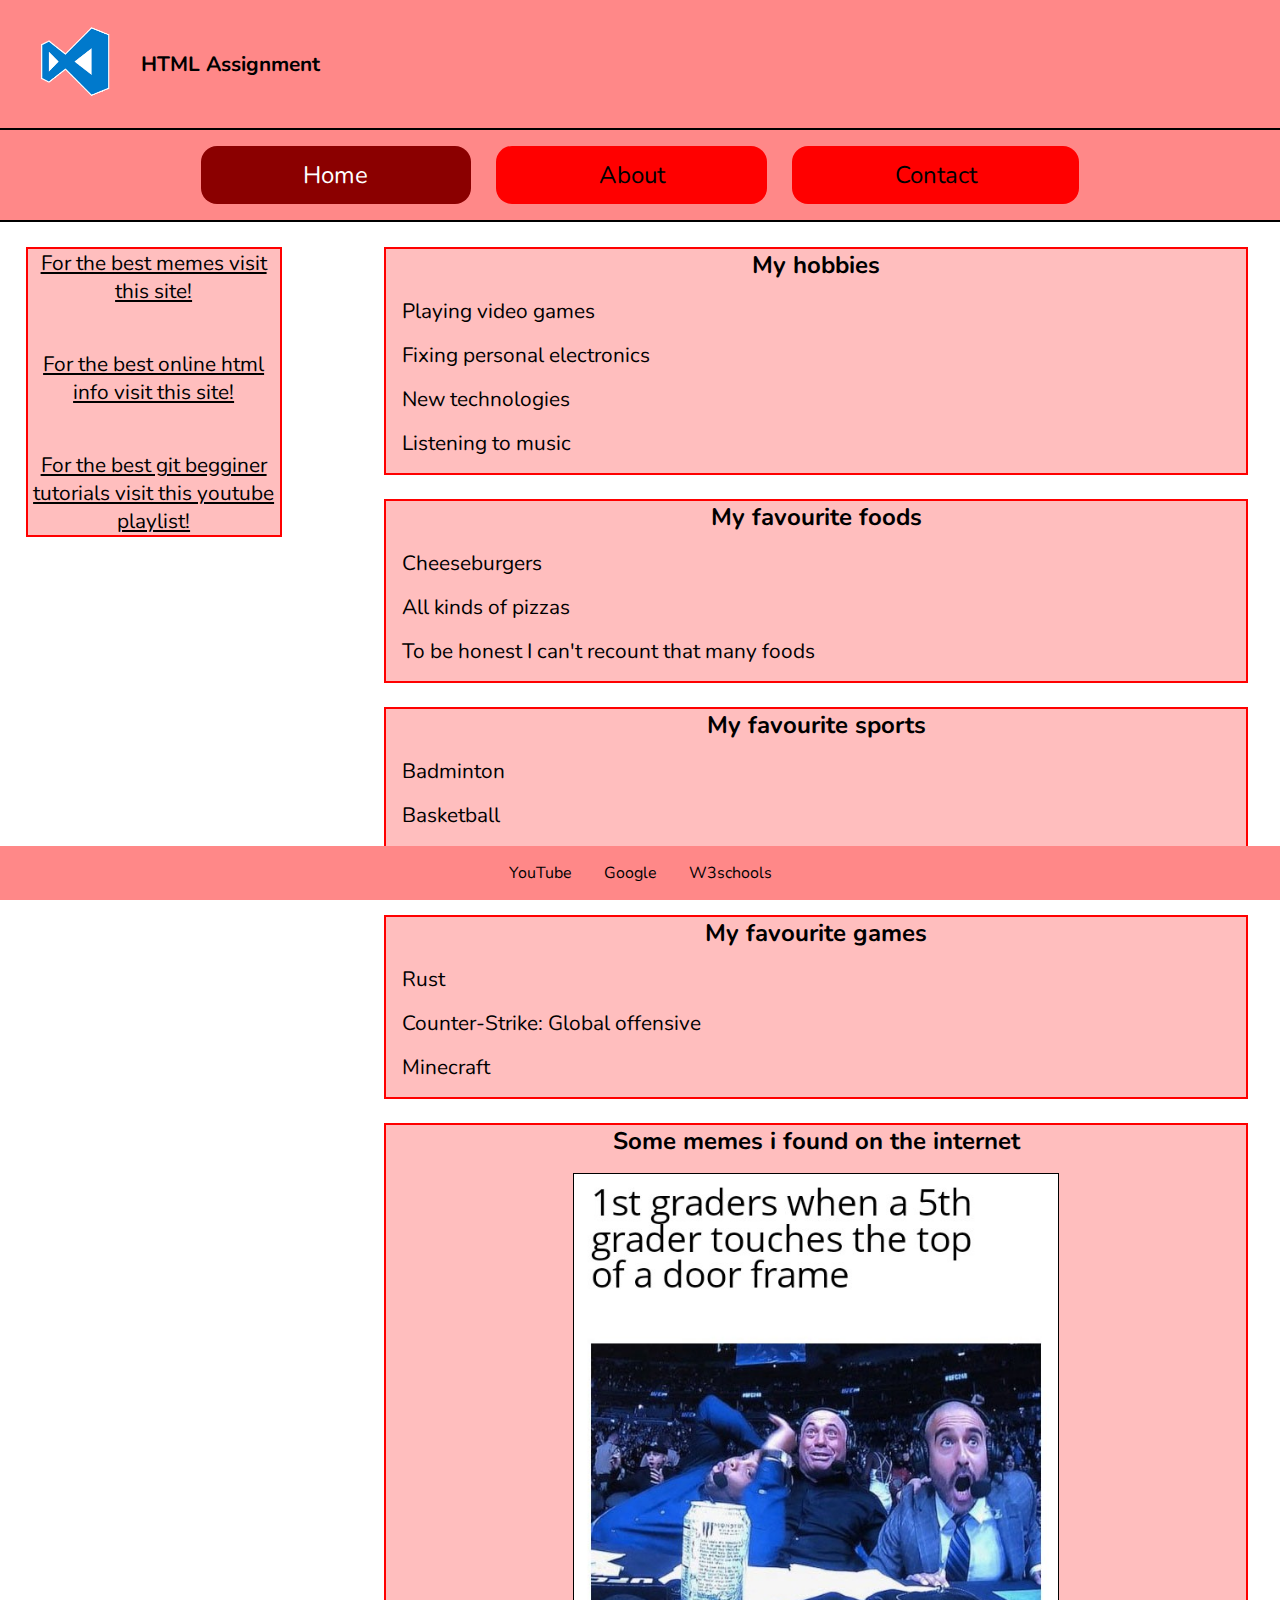
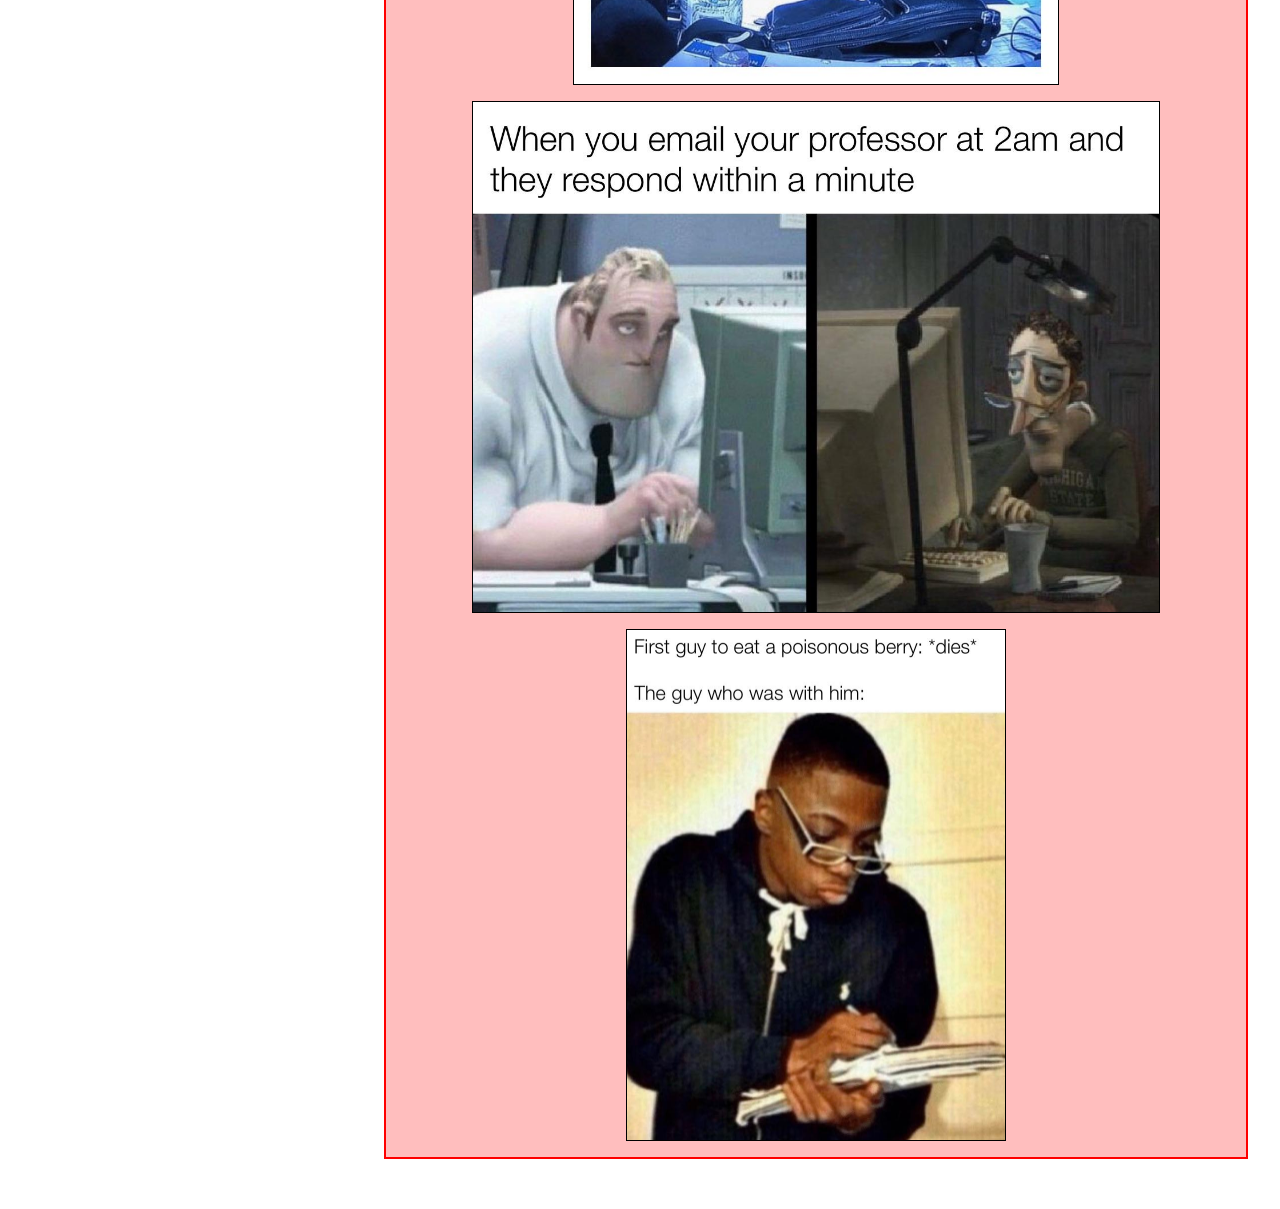
<file: index.html>
<!DOCTYPE html>
<html lang="en">
<head>
    <meta charset="UTF-8">
    <link rel="stylesheet" href="style.css">
</head>
<body>
    <header>
        <img src="images/vscode_logo.png" title="small logo" class="logo"> 
        <p class="logoText">HTML Assignment</p>
    </header>
    <nav class="navbar">
                <a href="#home" id="active">Home</a>
                <a href="about_page.html">About</a>
                <a href="contact_page.html">Contact</a>
    </nav>
    <aside>
        <a href="https://www.reddit.com/r/dankmemes/">For the best memes visit this site!<br/></a>
        <a href="https://www.w3schools.com">For the best online html info visit this site!<br/></a>
        <a href="https://www.youtube.com/playlist?list=PL4cUxeGkcC9goXbgTDQ0n_4TBzOO0ocPR">For the best git begginer tutorials visit this youtube playlist!</a>
    </aside>
    <main> 
        <article>
            <div class="listContainer">
                <h2>My hobbies</h2>
                <ul>
                    <li>Playing video games</li>
                    <li>Fixing personal electronics</li>
                    <li>New technologies</li>
                    <li>Listening to music</li>
                </ul>
            </div>
            <div class="listContainer">
                <h2>My favourite foods</h2>
                <ul>
                    <li>Cheeseburgers</li>
                    <li>All kinds of pizzas</li>
                    <li>To be honest I can't recount that many foods</li>
                </ul>
            </div>
            <div class="listContainer">
                <h2>My favourite sports</h2>
                <ul>
                    <li>Badminton</li>
                    <li>Basketball</li>
                    <li>volleyball</li>
                </ul>
            </div>
            <div class="listContainer">
                <h2>My favourite games</h2>
                <ul>
                    <li>Rust</li>
                    <li>Counter-Strike: Global offensive</li>
                    <li>Minecraft</li>
                </ul>
            </div>
            <div class="imgContainer">
                <h2>Some memes i found on the internet</h2>
                <ul>
                    <li><img class="memeImg" src="images/meme1.jpg"></li>
                    <li><img class="memeImg" src="images/meme2.jpg"></li>
                    <li><img class="memeImg" src="images/meme3.jpg"></li>
                </ul>
            </div>
        </article>
        <section></section>
    </main>
    <footer>
        <a href="https://www.youtube.com">YouTube</a>
        <a href="https://www.google.com">Google</a>
        <a href="https://www.w3schools.com">W3schools</a>
    </footer>
</body>
</html>
</file>
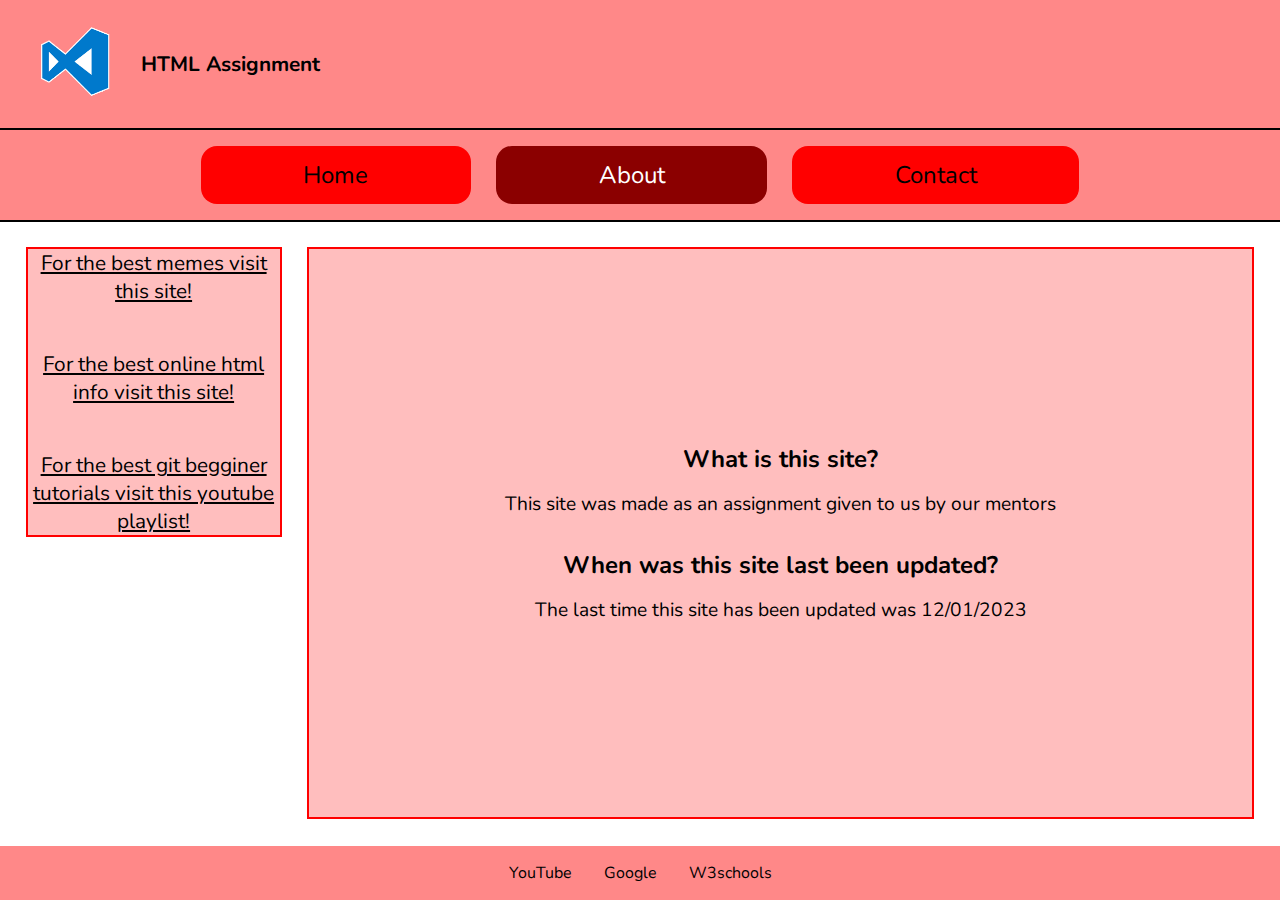
<file: about_page.html>
<!DOCTYPE html>
<html lang="en">
<head>
    <meta charset="UTF-8">
    <link rel="stylesheet" href="style.css">
</head>
<body>
    <header>
        <img src="images/vscode_logo.png" title="small logo" class="logo"> 
        <p class="logoText">HTML Assignment</p>
    </header>
    <nav class="navbar">
        <a href="index.html">Home</a>
        <a href="#about" id="active">About</a>
        <a href="contact_page.html">Contact</a>
    </nav>
    <aside>
        <a href="https://www.reddit.com/r/dankmemes/">For the best memes visit this site!</a>
        <a href="https://www.w3schools.com">For the best online html info visit this site!</a>
        <a href="https://www.youtube.com/playlist?list=PL4cUxeGkcC9goXbgTDQ0n_4TBzOO0ocPR">For the best git begginer tutorials visit this youtube playlist!</a>
    </aside>
    <main class="about">
        <article >
                <h1>What is this site?</h1>
                <p>This site was made as an assignment given to us by our mentors</p>
        </article>
        <section>
            <h1>When was this site last been updated?</h1>
            <p>The last time this site has been updated was 12/01/2023</p>
        </section>
    </main>
    <footer>
        <a href="https://www.youtube.com">YouTube</a>
        <a href="https://www.google.com">Google</a>
        <a href="https://www.w3schools.com">W3schools</a>
    </footer>
</body>
</html>
</file>
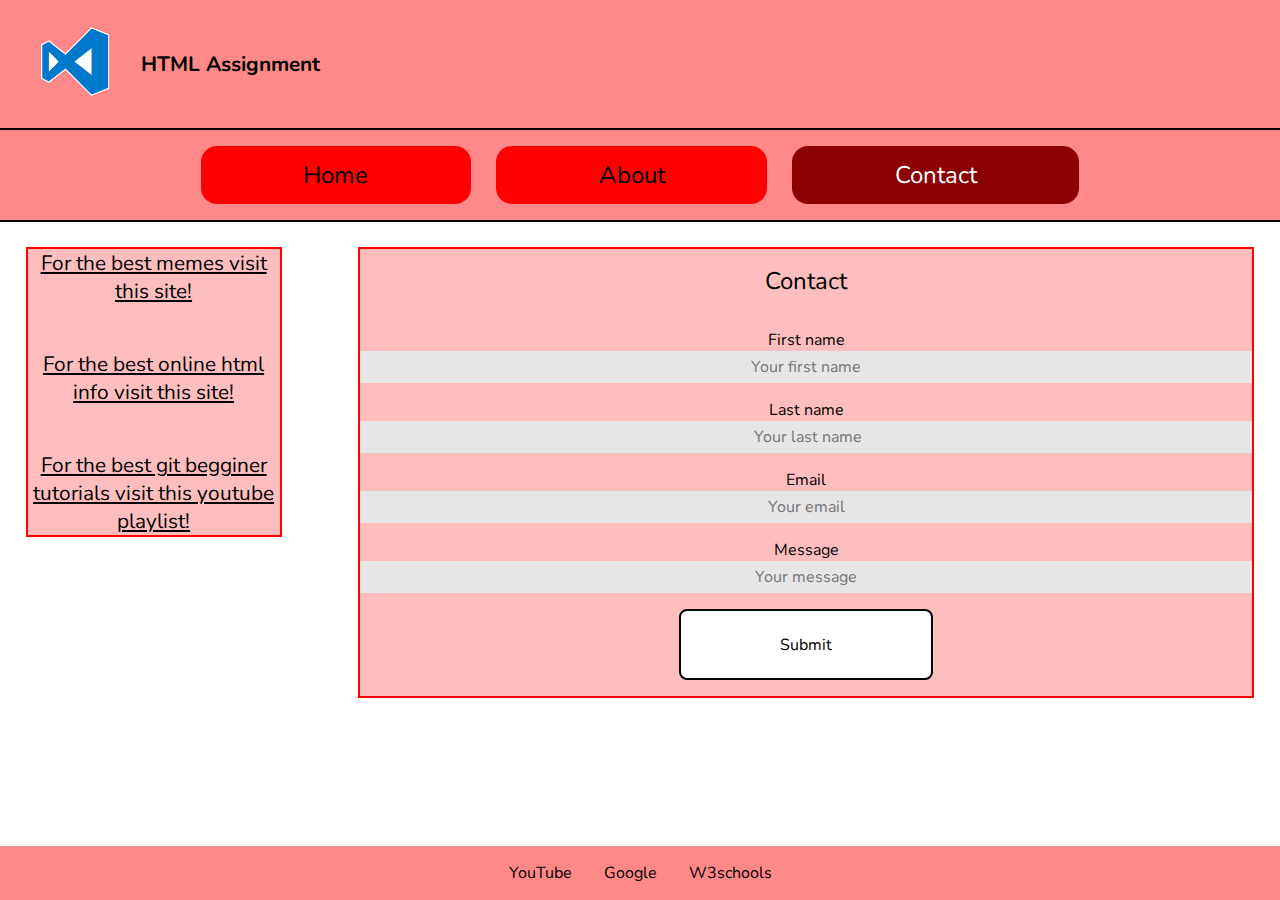
<file: contact_page.html>
<!DOCTYPE html>
<html lang="en">
<head>
    <meta charset="UTF-8">
    <link rel="stylesheet" href="style.css">
</head>
<body>
    <header>
        <img src="images/vscode_logo.png" title="small logo" class="logo"> 
        <p class="logoText">HTML Assignment</p>
    </header>
    <nav class="navbar">
        <a href="index.html">Home</a>
        <a href="about_page.html">About</a>
        <a href="#contacts" id="active">Contact</a>
    </nav>
    <aside>
        <a href="https://www.reddit.com/r/dankmemes/">For the best memes visit this site!</a>
        <a href="https://www.w3schools.com">For the best online html info visit this site!</a>
        <a href="https://www.youtube.com/playlist?list=PL4cUxeGkcC9goXbgTDQ0n_4TBzOO0ocPR">For the best git begginer tutorials visit this youtube playlist!</a>
    </aside>
    <main id="contact">
        <h1>Contact</h1>
        <form>
            <label for="fname">First name</label>
            <input class="textfield" type="text" name="fname" placeholder="Your first name" required>
            <label for="lname">Last name</label>
            <input class="textfield" type="text" name="lname" placeholder=" Your last name" required>
            <label for="email">Email</label>
            <input class="textfield" type="email" name="email" placeholder="Your email" required>
            <label for="msg">Message</label>
            <input class="textfield" type="text" name="msg" placeholder="Your message" required>
            <div class="buttonContainer">
                <input id="submit" type="submit" value="Submit">
            </div>
        </form>
    </main>
    <footer>
        <a href="https://www.youtube.com">YouTube</a>
        <a href="https://www.google.com">Google</a>
        <a href="https://www.w3schools.com">W3schools</a>
    </footer>
</body>
</html>
</file>
<file: style.css>
/*Imported Nunito font from google fonts*/
@import url('https://fonts.googleapis.com/css2?family=Nunito:wght@200;300;400;500;700&display=swap');

/*Css reset*/
/* Remove all the styles of the "User-Agent-Stylesheet", except for the 'display' property */
/*added transition time so hover effects would look better*/
*:where(:not(iframe, canvas, img, svg, video):not(svg *)) {
    all: unset;
    display: revert;
    transition: all .3s ease-out;
  }

/* Preferred box-sizing value */
*,
*::before,
*::after {
  box-sizing: border-box;
}

/*
  Remove list styles (bullets/numbers)
  in case you use it with normalize.css
*/
ol, ul {
  list-style: none;
}

/* For images to not be able to exceed their container */
img {
  max-width: 100%;
}

/* Removes spacing between cells in tables */
table {
  border-collapse: collapse;
}

/* Revert the 'white-space' property for textarea elements on Safari */
textarea {
  white-space: revert;
}

/*added back cursor point opon hovering mouse on links within <a> tag*/
a{
    cursor: pointer;
}

/*applied imported font to body*/
body{
    font-family: 'Nunito', sans-serif;
}

/*applied header bg color, extented header to 100% and added display flex to arrange items within header in a single line*/
header{
    width: 100%;
    background-color: rgb(255, 136, 136);
    display: flex;
}

/*resized logo and gave it a margin left for extra distance between the logo and the side of the site*/
.logo{
    height: 128px;
    margin-left: 1rem;
}

/*added font size and margin so the text would neatly sit next to the middle of the logo, changed font weight so the text would stand out more*/
.logoText{
 margin-top: 50px;
 font-size: 1.3rem;
 font-weight: bold;
}

/*used display flex and justify-content space around to evenly spread out the buttons, some visual stuff*/
.navbar{
    display: flex;
    width: 100%;
    background-color: rgb(255, 136, 136);
    padding-bottom: 1rem;
    padding-top: 1rem;
    border-top: solid 2px black;
    border-bottom: solid 2px black;
    gap: 2vw;
    justify-content: center;
}

/*used padding left and right to extend the pressable area of the link and used border radius to round out the edges of the buttons*/
.navbar a{
    font-size: 1.5rem;
    padding: .8rem 8vw;
    background-color: red;
    border-radius: 1rem;
}

/*styling for the active page button*/
.navbar #active{
    font-size: 1.5rem;
    background-color: darkred;
    color: white;
}

/*used hover to give some feedback upon putting your mouse on the button*/
.navbar a:hover:not(#active){
    color: white;
    background-color: darkred;
}

/*used flex to center the items and used positon fixed to lock the footer on the screen to which i added bottom 0 to place it on the bottom of the screen as the footer should be*/
footer{
    display: flex;
    justify-content: center;
    background-color:rgb(255, 136, 136);
    position: fixed;
    width: 100%;
    bottom: 0;
    text-align: center;
}

footer a{
    padding: 1rem;
}

a:hover{
    color: white;
    text-decoration: none;
}

/*used float right since i put aside on the left of the screen*/
article{
    margin-top: 2vw;
    float: right;
    width: 70vw;
    margin-bottom: 2vw;
}

aside{
    display: flex;
    flex-direction: column;
    margin: 2vw;
    background-color: rgb(255, 190, 190);
    float: left;
    width: 20vw;
    border: solid 2px red;
    text-align: center;
    min-height: 18rem;
    gap: 5vh;
}

/*added underline to the text so the user can more easily understand that those are links*/
aside a{
    font-size: 1.3rem;
    text-decoration: underline;
}

.listContainer, .imgContainer{
    background-color: rgb(255, 190, 190);
    border: solid 2px red;
    margin-bottom: 1.5rem;
    margin-right: 2rem;
}

.listContainer h2, .imgContainer h2{
    font-weight: bold;
    text-align: center;
    font-size: 1.5rem;
}

ul{
    list-style-type: none;
}

.listContainer ul li, .imgContainer ul li{
    font-size: 1.3rem;
    margin: 1rem;
}

.imgContainer img{
    height: 512px;
    border: black solid 1px;
}

.imgContainer ul li{
    display: flex;
    justify-content: center;
}

.about{
    background-color: rgb(255, 190, 190);
    border: solid 2px red;
    margin-top: 2vw;
    margin-right: 2vw;
    display: flex;
    flex-direction: column;
    min-height: 63.5vh;
    justify-content: center;
}

.about article h1{
    font-size: 1.5rem;
}

.about article h1, .about section h1{
    font-size: 1.5rem;
    font-weight: bold;
    text-align: center;
    margin-bottom: 1rem;
}

.about article{
    margin: 0;
}

.about article, .about section{
    width: 100%;
    padding: 1rem;
}

.about article p, .about section p{
    font-size: 1.2rem;
    text-align: center;
}

form{
    display: flex;
    flex-direction: column;
}

#contact h1{
    font-size: 1.5rem;
    text-align: center;
    padding: 1rem;
}

#contact{
    margin: 2vw 2vw 2vw 0vh;
    float: right;
    width: 70vw;
    background-color: rgb(255, 190, 190);
    border: solid 2px red;
    display: flex;
    flex-direction: column;
    justify-items: center;
}

.textfield{
    background-color: rgb(230, 230, 230);
    height: 2rem;
    text-align: center;
}

label{
    text-align: center;
    margin-top: 1rem;
}

#submit{
    background-color: white;
    border: solid black 2px;
    border-radius: 8px;
    width: 254px;
    text-align: center;
    padding: 2.5vh;
    margin: 1rem;
}

#submit:hover{
    background-color: rgb(255, 136, 136);
    color: white;
}

.buttonContainer{
    display: flex;
    justify-content: center;
}
</file>
